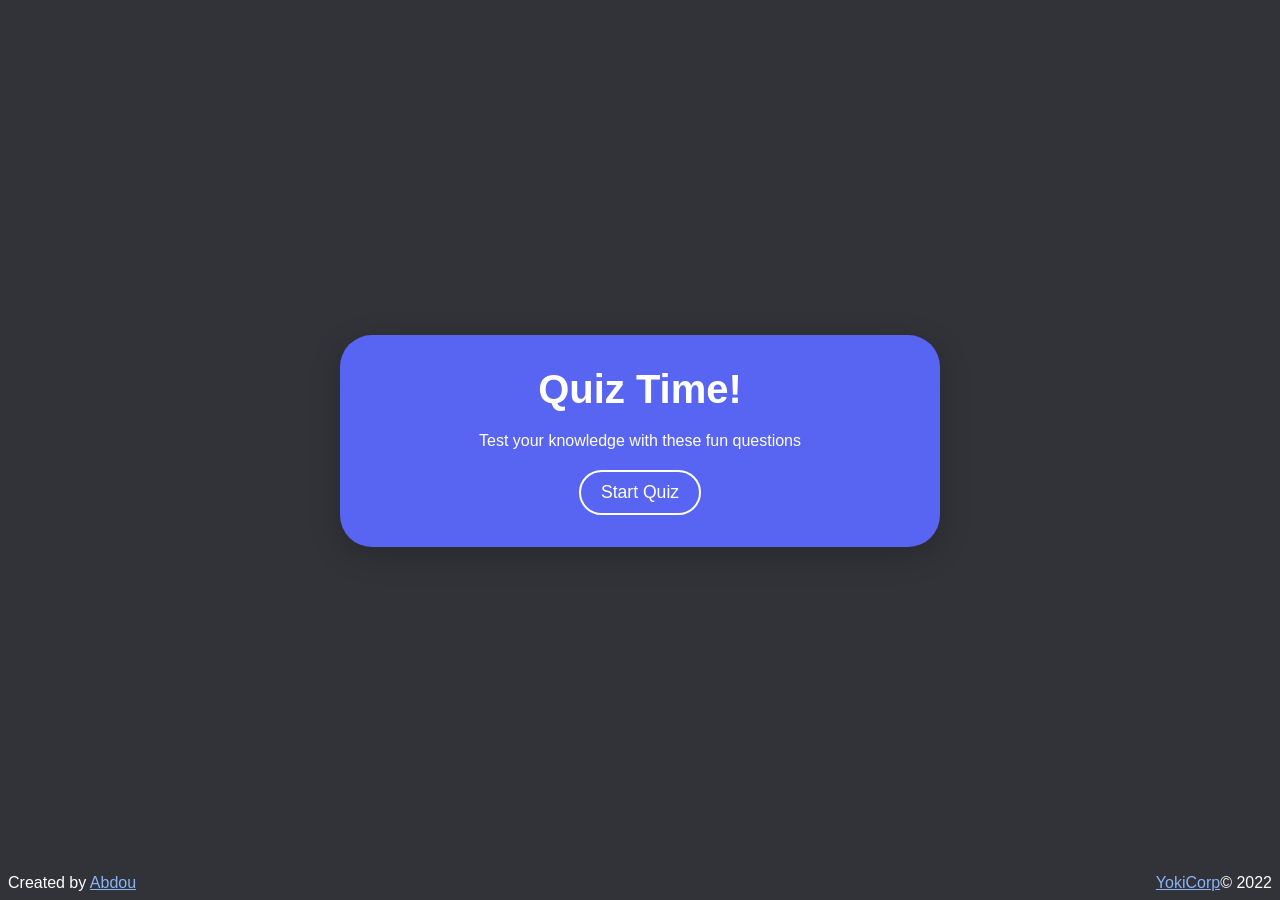
<file: Project-1/index.html>
<!doctype html>
<html lang="en">
  <head>
    <meta charset="UTF-8" />
    <meta name="viewport" content="width=device-width, initial-scale=1.0" />
    <title>Quiz Game</title>
    <meta name="description" content="Test your knowledge with fun quizzes!" />
    <meta
      name="keywords"
      content="Quiz, Game, Quiz game, Knowledge, IQ, Test"
    />
    <meta name="author" content="Abdourhd" />

    <meta property="og:title" content="Quiz Game" />
    <meta
      property="og:description"
      content="Test your knowledge with fun quizzes!"
    />
    <meta property="og:image" content="assets/chat.png" />
    <meta property="og:type" content="website" />
    <meta property="og:site_name" content="Quiz Game" />
    <meta property="og:url" content="https://quiz-game-iota-umber.vercel.app" />

    <link rel="stylesheet" href="style.css" />
    <link rel="icon" href="assets/chat.png" />
  </head>
  <body>
    <main>
      <div class="container">
        <div class="screen active" id="start-screen">
          <h1>Quiz Time!</h1>
          <p>Test your knowledge with these fun questions</p>
          <button id="start-btn">Start Quiz</button>
        </div>

        <div class="screen" id="quiz-screen">
          <div class="quiz-header">
            <h2 id="question-text">Question goes here</h2>
            <div class="quiz-info">
              <p>
                Question <span id="current-question">1</span> of
                <span id="total-questions">5</span>
              </p>

              <p>Score: <span id="score">0</span></p>
            </div>
          </div>

          <div id="answers-container" class="answers-container">
            <!-- Answer buttons will be insterted here from our js code later at some point -->
          </div>

          <div class="progress-bar">
            <div id="progress" class="progress"></div>
          </div>
        </div>

        <div id="result-screen" class="screen">
          <h1>Quiz Results</h1>
          <div class="result-info">
            <p>
              You scored <span id="final-score">0</span> out of
              <span id="max-score">5</span>
            </p>

            <div id="result-message">Good job!</div>
          </div>
          <button id="restart-btn">Restart Quiz</button>
        </div>
      </div>
    </main>
    <footer>
      <p>
        Created by
        <a href="https://github.com/abdourhd" target="_blank">Abdou</a>
      </p>
      <p>
        <a
          href="https://www.instagram.com/yoki_corp?igsh=MTljcGZvM2lhaWswcA=="
          target="_blank"
          >YokiCorp</a
        >&copy; 2022
      </p>
    </footer>

    <script src="script.js"></script>
  </body>
</html>
</file>
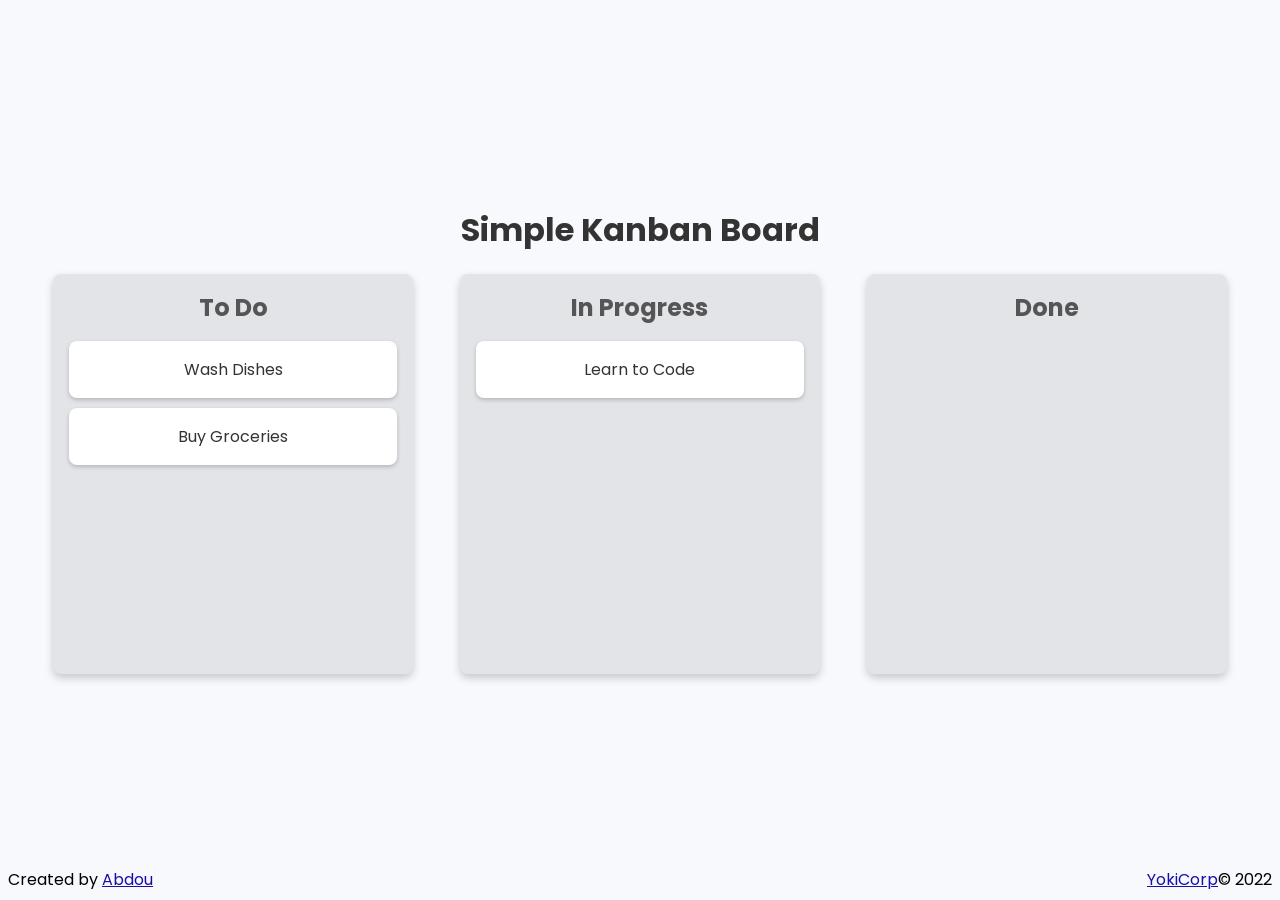
<file: Project-3/index.html>
<!doctype html>
<html lang="en">
  <head>
    <meta charset="UTF-8" />
    <meta name="viewport" content="width=device-width, initial-scale=1.0" />
    <title>Kanban Board</title>
    <meta name="description" content="Organize Your Tasks Efficiently" />
    <meta
      name="keywords"
      content="Kanban, Board, Task Management, Productivity, Organization"
    />
    <meta name="author" content="Abdourhd" />

    <meta property="og:title" content="Kanban Board" />
    <meta property="og:description" content="Organize Your Tasks Efficiently" />
    <meta property="og:image" content="assets/checklist.png" />
    <meta property="og:type" content="website" />
    <meta property="og:site_name" content="Kanban Board" />
    <meta
      property="og:url"
      content="https://kanban-board-sigma-gold.vercel.app"
    />

    <link rel="stylesheet" href="style.css" />
    <link rel="icon" href="assets/checklist.png" />
  </head>
  <body>
    <main>
      <div class="container">
        <h1>Simple Kanban Board</h1>
        <div class="board">
          <div class="list" id="list1">
            <h2>To Do</h2>
            <div class="card" draggable="true" id="card1">Wash Dishes</div>
            <div class="card" draggable="true" id="card2">Buy Groceries</div>
          </div>
          <div class="list" id="list2">
            <h2>In Progress</h2>
            <div class="card" draggable="true" id="card3">Learn to Code</div>
          </div>
          <div class="list" id="list3">
            <h2>Done</h2>
          </div>
        </div>
      </div>
    </main>
    <footer>
      <p>
        Created by
        <a href="https://github.com/abdourhd" target="_blank">Abdou</a>
      </p>
      <p>
        <a
          href="https://www.instagram.com/yoki_corp?igsh=MTljcGZvM2lhaWswcA=="
          target="_blank"
          >YokiCorp</a
        >&copy; 2022
      </p>
    </footer>
    <script src="script.js"></script>
  </body>
</html>
</file>
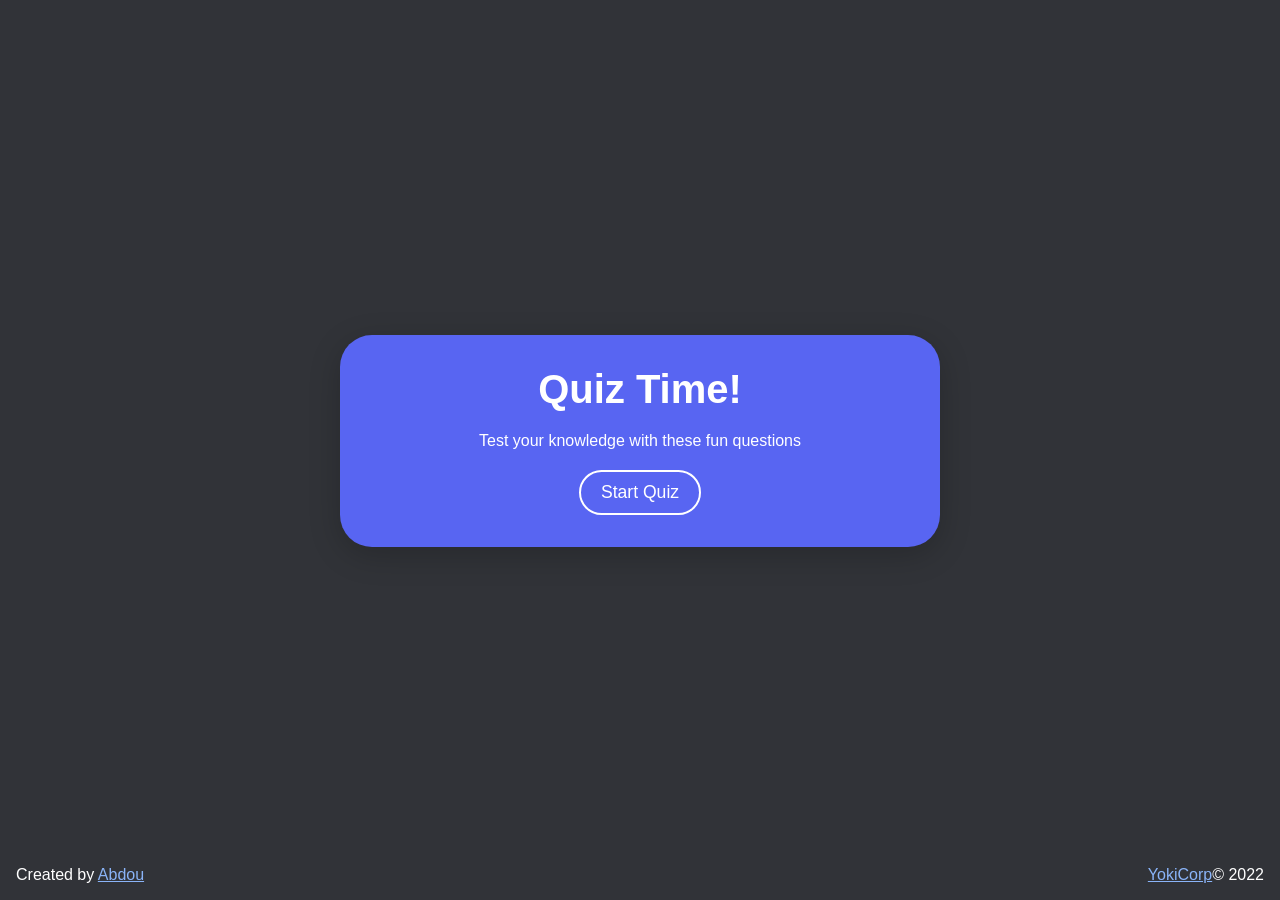
<file: Quiz-Game/index.html>
<!doctype html>
<html lang="en">
  <head>
    <meta charset="UTF-8" />
    <meta name="viewport" content="width=device-width, initial-scale=1.0" />
    <title>Quiz Game</title>
    <link rel="stylesheet" href="style.css" />
    <link rel="icon" href="src/chat.png" />
  </head>
  <body>
    <main>
      <div class="container">
        <div class="screen active" id="start-screen">
          <h1>Quiz Time!</h1>
          <p>Test your knowledge with these fun questions</p>
          <button id="start-btn">Start Quiz</button>
        </div>

        <div class="screen" id="quiz-screen">
          <div class="quiz-header">
            <h2 id="question-text">Question goes here</h2>
            <div class="quiz-info">
              <p>
                Question <span id="current-question">1</span> of
                <span id="total-questions">5</span>
              </p>

              <p>Score: <span id="score">0</span></p>
            </div>
          </div>

          <div id="answers-container" class="answers-container">
            <!-- Answer buttons will be insterted here from our js code later at some point -->
          </div>

          <div class="progress-bar">
            <div id="progress" class="progress"></div>
          </div>
        </div>

        <div id="result-screen" class="screen">
          <h1>Quiz Results</h1>
          <div class="result-info">
            <p>
              You scored <span id="final-score">0</span> out of
              <span id="max-score">5</span>
            </p>

            <div id="result-message">Good job!</div>
          </div>
          <button id="restart-btn">Restart Quiz</button>
        </div>
      </div>
    </main>
    <footer>
      <p>
        Created by
        <a href="https://github.com/abdourhd" target="_blank">Abdou</a>
      </p>
      <p>
        <a
          href="https://www.instagram.com/yoki_corp?igsh=MTljcGZvM2lhaWswcA=="
          target="_blank"
          >YokiCorp</a
        >&copy; 2022
      </p>
    </footer>

    <script src="script.js"></script>
  </body>
</html>
</file>
<file: Project-1/style.css>
:root {
  --primary-color: #5865f2;
  --secondary-color: #ffffff;
  --accent-color: #313338;
}

* {
  margin: 0;
  padding: 0;
  box-sizing: border-box;
}

body {
  background-color: var(--accent-color);
  display: flex;
  flex-direction: column;
  min-height: 100vh;
  font-family: sans-serif;
}

main {
  flex: 1;
  display: flex;
  justify-content: center;
  align-items: center;
  padding: 1rem;
  padding-bottom: 0;
}

.container {
  background: var(--primary-color);
  border-radius: 2rem;
  box-shadow: 0 8px 32px rgba(0, 0, 0, 0.2);
  width: 100%;
  max-width: 600px;
  overflow: hidden;
  position: relative;
  color: var(--secondary-color);
  text-align: center;
}

.screen {
  display: none;
  padding: 2rem;
  text-align: center;
}

.screen.active {
  display: block;
}

#start-screen h1 {
  font-size: 2.5rem;
  margin-bottom: 20px;
}

.quiz-header {
  margin-bottom: 2rem;
}

#question-text {
  color: var(--secondary-color);
  font-size: 1.5rem;
  margin-bottom: 1rem;
  line-height: 1.4;
}

.quiz-info {
  display: flex;
  justify-content: space-between;
  margin-bottom: 10px;
  color: var(--secondary-color);
  font-size: 1rem;
}

.answers-container {
  display: flex;
  flex-direction: column;
  gap: 10px;
  margin-bottom: 25px;
}

.answer-btn {
  background-color: var(--primary-color);
  color: var(--secondary-color);
  border: 2px solid var(--secondary-color);
  border-radius: 10px;
  padding: 1rem;
  cursor: pointer;
  font-size: 1rem;
  text-align: left;
  transition: all 0.3s ease;
}

.answer-btn:hover {
  background-color: var(--secondary-color);
  color: var(--accent-color);
  border: 2px solid var(--secondary-color);
}

.answer-btn.correct {
  background-color: #3ba55d;
  color: #fff;
  border: 2px solid #57f287;
}

.answer-btn.incorrect {
  background-color: #ed4245;
  color: #fff;
  border: 2px solid #f87171;
}

.progress-bar {
  height: 10px;
  background-color: var(--primary-color);
  border: 1.5px solid var(--secondary-color);
  border-radius: 5px;
  overflow: hidden;
  margin-top: 20px;
}

.progress {
  height: 100%;
  background-color: var(--secondary-color);
  width: 0%;
  transition: width 0.3s ease;
}

#result-screen h1 {
  font-size: 2rem;
  margin-bottom: 30px;
}

.result-info {
  background-color: var(--primary-color);
  border-radius: 10px;
  padding: 20px;
  margin-bottom: 30px;
}

.result-info p {
  color: var(--secondary-color);
  font-size: 1.2rem;
  margin-bottom: 1rem;
}

#result-message {
  font-size: 1.5rem;
  font-weight: 600;
  color: var(--secondary-color);
}

button {
  background-color: rgba(255, 255, 255, 0);
  color: var(--secondary-color);
  border: 2px solid var(--secondary-color);
  border-radius: 2rem;
  padding: 10px 20px;
  font-size: 1.1rem;
  cursor: pointer;
  transition: all 0.3s ease;
  margin-top: 20px;
}

button:hover {
  background-color: var(--secondary-color);
  color: var(--accent-color);
  border: 2px solid var(--secondary-color);
}

footer {
  color: var(--secondary-color);
  margin-top: auto;
  display: flex;
  justify-content: space-between;
  align-items: center;
  padding: 0.5rem;
}
footer a:link {
  color: #8ab4f8;
}
footer a:visited {
  color: #609;
}

@media (max-width: 768px) {
  .screen {
    padding: 1rem;
  }

  #start-screen h1 {
    font-size: 2rem;
  }

  footer {
    margin-bottom: 1rem;
  }
}
</file>
<file: Project-3/style.css>
@import url(https://fonts.googleapis.com/css?family=Poppins:100,100italic,200,200italic,300,300italic,regular,italic,500,500italic,600,600italic,700,700italic,800,800italic,900,900italic);

* {
  margin: 0;
  padding: 0;
  box-sizing: border-box;
  font-family: "Poppins", sans-serif;
}

body {
  background: #f7f9fc;
  display: flex;
  flex-direction: column;
  min-height: 100vh;
  justify-content: center;
}

main {
  flex: 1;
  display: flex;
  justify-content: center;
  align-items: center;
  padding: 1.25em;
  padding-bottom: 0;
}

.container {
  text-align: center;
  width: 100%;
  padding: 1.2rem;
}

h1 {
  color: #333;
  margin-bottom: 20px;
  font-size: 2rem;
}

.board {
  display: flex;
  justify-content: space-around;
  align-items: flex-start;
  width: 100%;
  max-width: 1200px;
  margin: 0 auto;
  gap: 20px;
}

.list {
  background-color: #e3e4e8;
  padding: 1rem;
  border-radius: 8px;
  width: 30%;
  min-height: 400px;
  box-shadow: 0 4px 8px rgba(0, 0, 0, 0.2);
}

.list h2 {
  color: #555;
  margin-bottom: 1rem;
  font-size: 1.5rem;
}

.card {
  background-color: #fff;
  color: #333;
  padding: 1rem;
  border-radius: 8px;
  margin-bottom: 10px;
  cursor: grab;
  box-shadow: 0 2px 4px rgba(0, 0, 0, 0.2);
  transition:
    transform 0.2s,
    box-shadow 0.2s;
}

.card:active {
  cursor: grabbing;
  transform: scale(1.05);
  box-shadow: 0 4px 8px rgba(0, 0, 0, 0.2);
}

.list.over {
  background-color: #d1d3d8;
}

footer {
  margin-top: auto;
  display: flex;
  justify-content: space-between;
  align-items: center;
  padding: 0.5rem;
}
footer a:link {
  color: #1a0dab;
}
footer a:visited {
  color: #609;
}

@media (max-width: 768px) {
  .board {
    flex-direction: column;
    align-items: center;
  }
  .list {
    width: 80%;
    margin-bottom: 20px;
  }
}
</file>
<file: Quiz-Game/style.css>
:root {
  --primary-color: #5865f2;
  --secondary-color: #ffffff;
  --accent-color: #313338;
}

* {
  margin: 0;
  padding: 0;
  box-sizing: border-box;
}

body {
  background-color: var(--accent-color);
  display: flex;
  flex-direction: column;
  min-height: 100vh;
  padding: 1rem;
  font-family: sans-serif;
}

main {
  flex: 1;
  display: flex;
  justify-content: center;
  align-items: center;
}

.container {
  background: var(--primary-color);
  border-radius: 2rem;
  box-shadow: 0 8px 32px rgba(0, 0, 0, 0.2);
  width: 100%;
  max-width: 600px;
  overflow: hidden;
  position: relative;
  color: var(--secondary-color);
  text-align: center;
}

.screen {
  display: none;
  padding: 2rem;
  text-align: center;
}

.screen.active {
  display: block;
}

#start-screen h1 {
  font-size: 2.5rem;
  margin-bottom: 20px;
}

.quiz-header {
  margin-bottom: 2rem;
}

#question-text {
  color: var(--secondary-color);
  font-size: 1.5rem;
  margin-bottom: 1rem;
  line-height: 1.4;
}

.quiz-info {
  display: flex;
  justify-content: space-between;
  margin-bottom: 10px;
  color: var(--secondary-color);
  font-size: 1rem;
}

.answers-container {
  display: flex;
  flex-direction: column;
  gap: 10px;
  margin-bottom: 25px;
}

.answer-btn {
  background-color: var(--primary-color);
  color: var(--secondary-color);
  border: 2px solid var(--secondary-color);
  border-radius: 10px;
  padding: 1rem;
  cursor: pointer;
  font-size: 1rem;
  text-align: left;
  transition: all 0.3s ease;
}

.answer-btn:hover {
  background-color: var(--secondary-color);
  color: var(--accent-color);
  border: 2px solid var(--secondary-color);
}

.answer-btn.correct {
  background-color: #3ba55d;
  color: #fff;
  border: 2px solid #57f287;
}

.answer-btn.incorrect {
  background-color: #ed4245;
  color: #fff;
  border: 2px solid #f87171;
}

.progress-bar {
  height: 10px;
  background-color: var(--primary-color);
  border: 1.5px solid var(--secondary-color);
  border-radius: 5px;
  overflow: hidden;
  margin-top: 20px;
}

.progress {
  height: 100%;
  background-color: var(--secondary-color);
  width: 0%;
  transition: width 0.3s ease;
}

#result-screen h1 {
  font-size: 2rem;
  margin-bottom: 30px;
}

.result-info {
  background-color: var(--primary-color);
  border-radius: 10px;
  padding: 20px;
  margin-bottom: 30px;
}

.result-info p {
  color: var(--secondary-color);
  font-size: 1.2rem;
  margin-bottom: 1rem;
}

#result-message {
  font-size: 1.5rem;
  font-weight: 600;
  color: var(--secondary-color);
}

button {
  background-color: rgba(255, 255, 255, 0);
  color: var(--secondary-color);
  border: 2px solid var(--secondary-color);
  border-radius: 2rem;
  padding: 10px 20px;
  font-size: 1.1rem;
  cursor: pointer;
  transition: all 0.3s ease;
  margin-top: 20px;
}

button:hover {
  background-color: var(--secondary-color);
  color: var(--accent-color);
  border: 2px solid var(--secondary-color);
}

footer {
  color: var(--secondary-color);
  margin-top: auto;
  display: flex;
  justify-content: space-between;
  align-items: center;
}
footer a:link {
  color: #8ab4f8;
}
footer a:visited {
  color: #609;
}

@media (max-width: 768px) {
  .screen {
    padding: 1rem;
  }

  #start-screen h1 {
    font-size: 2rem;
  }
}
</file>
